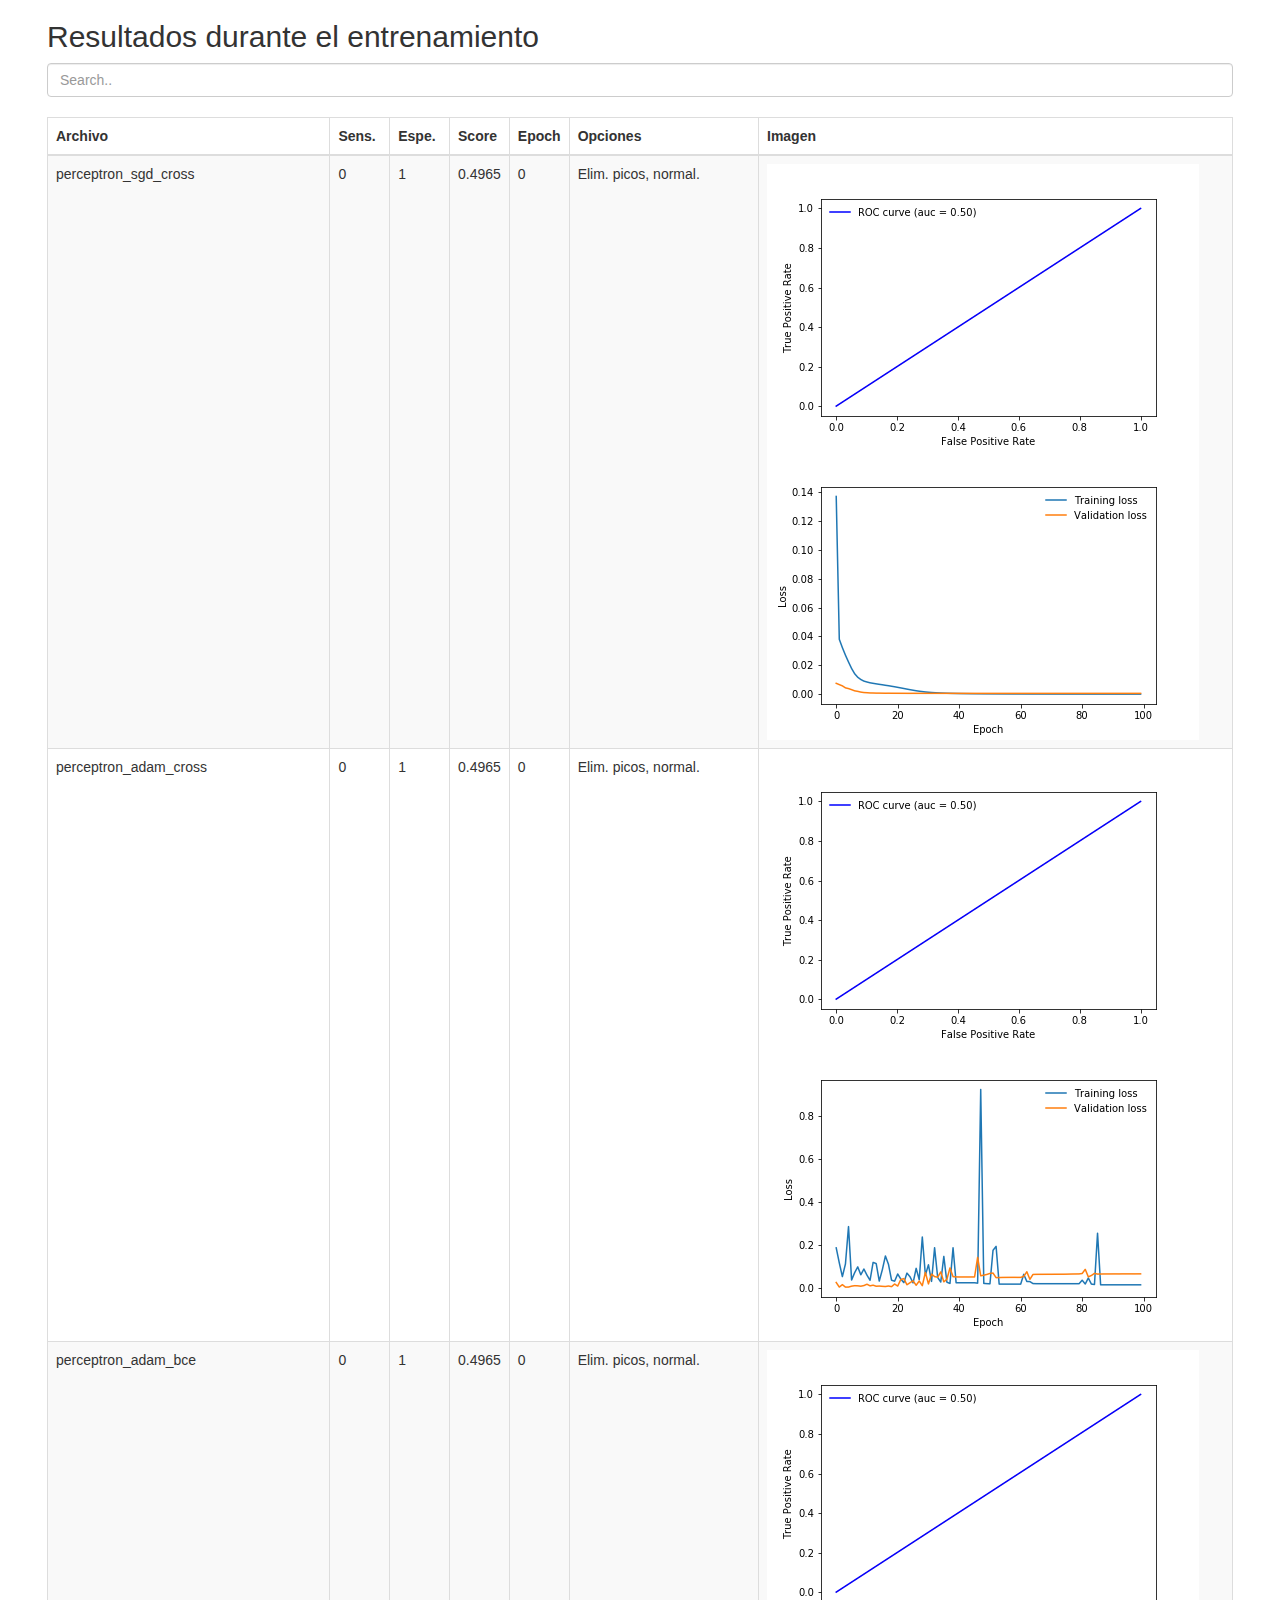
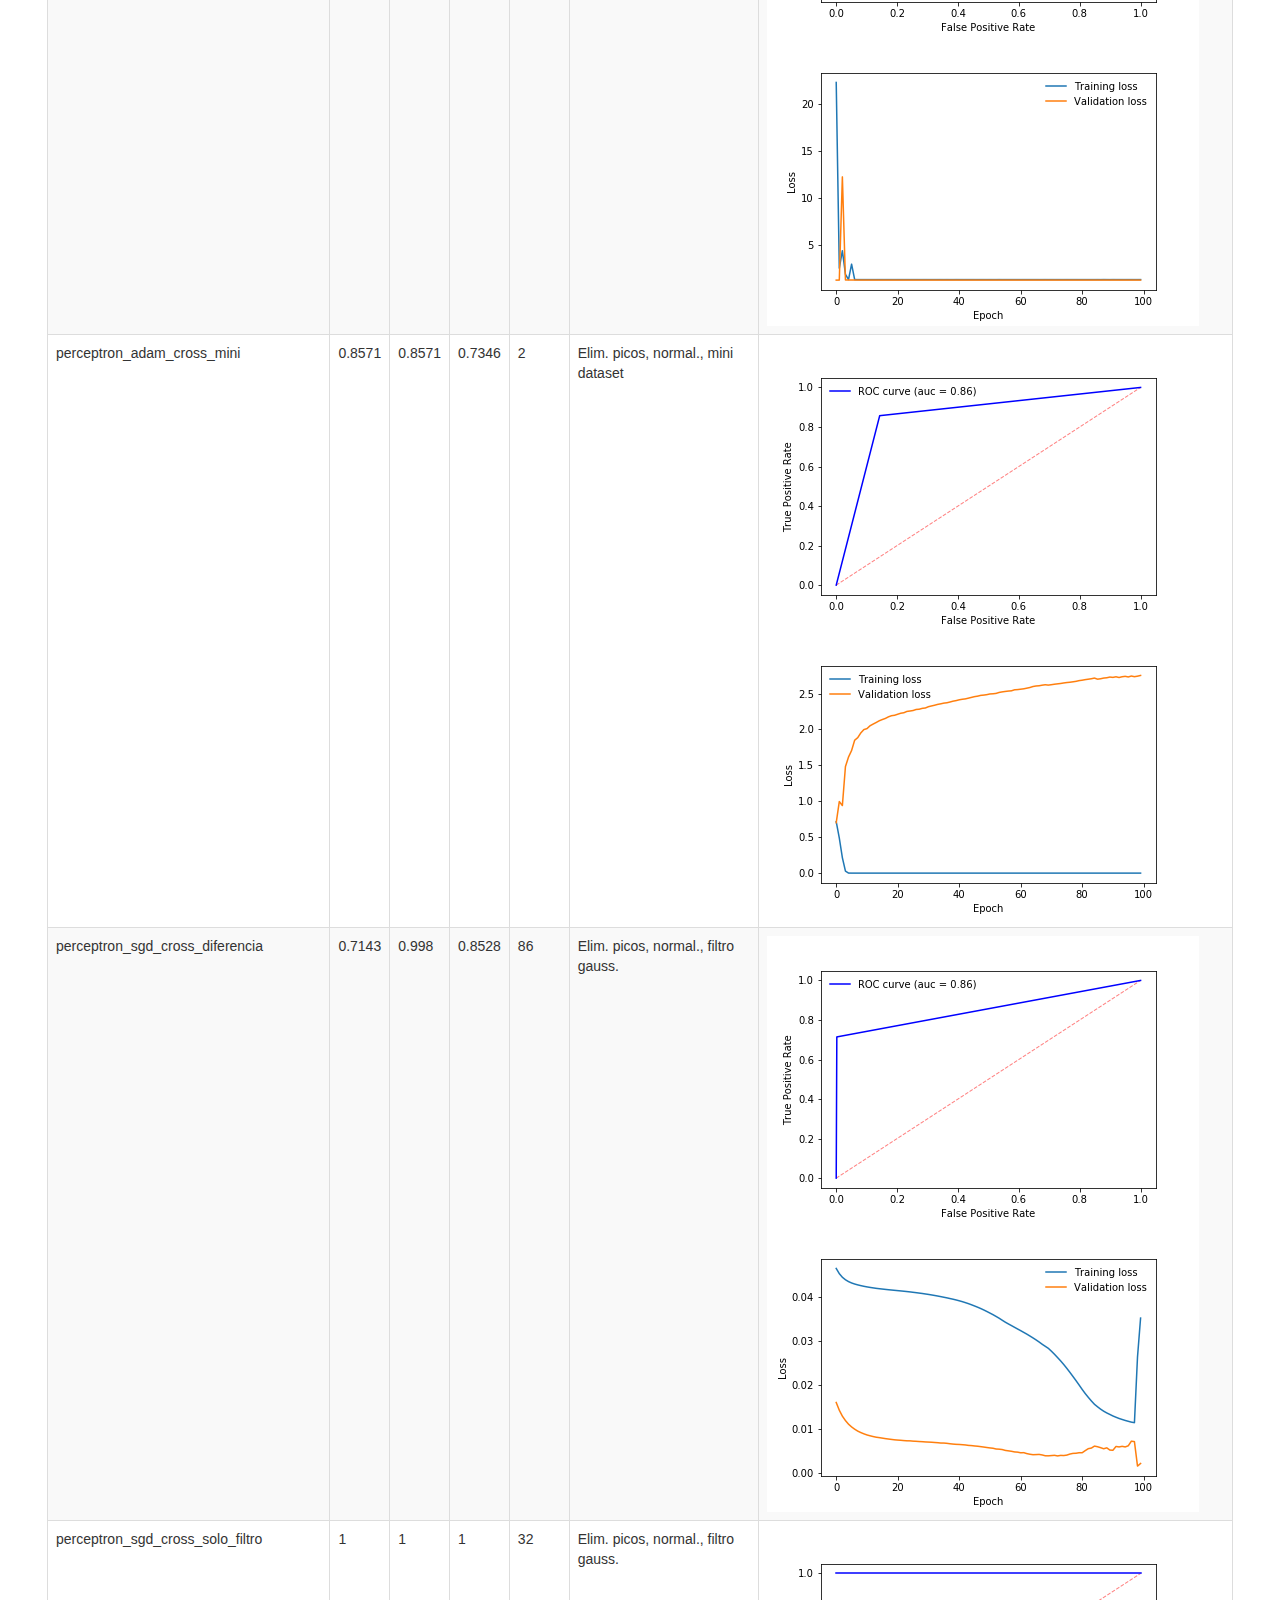
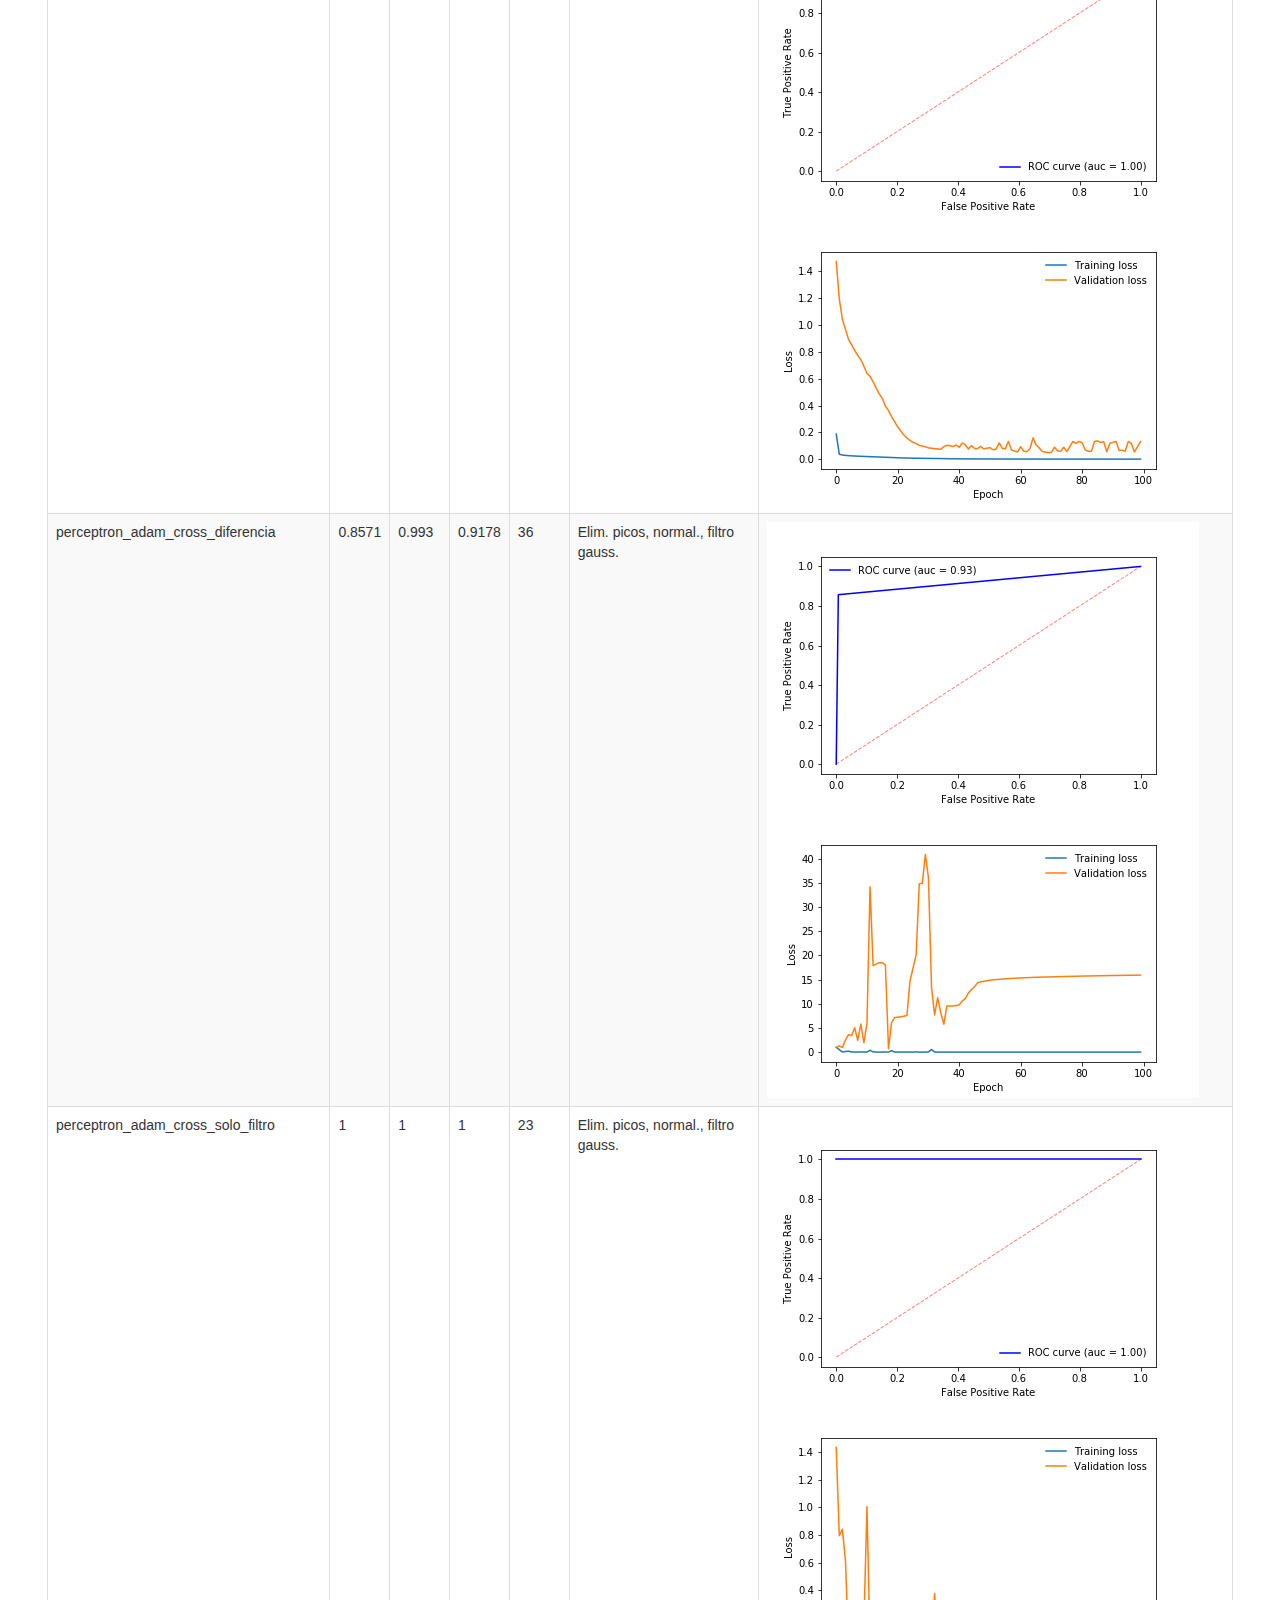
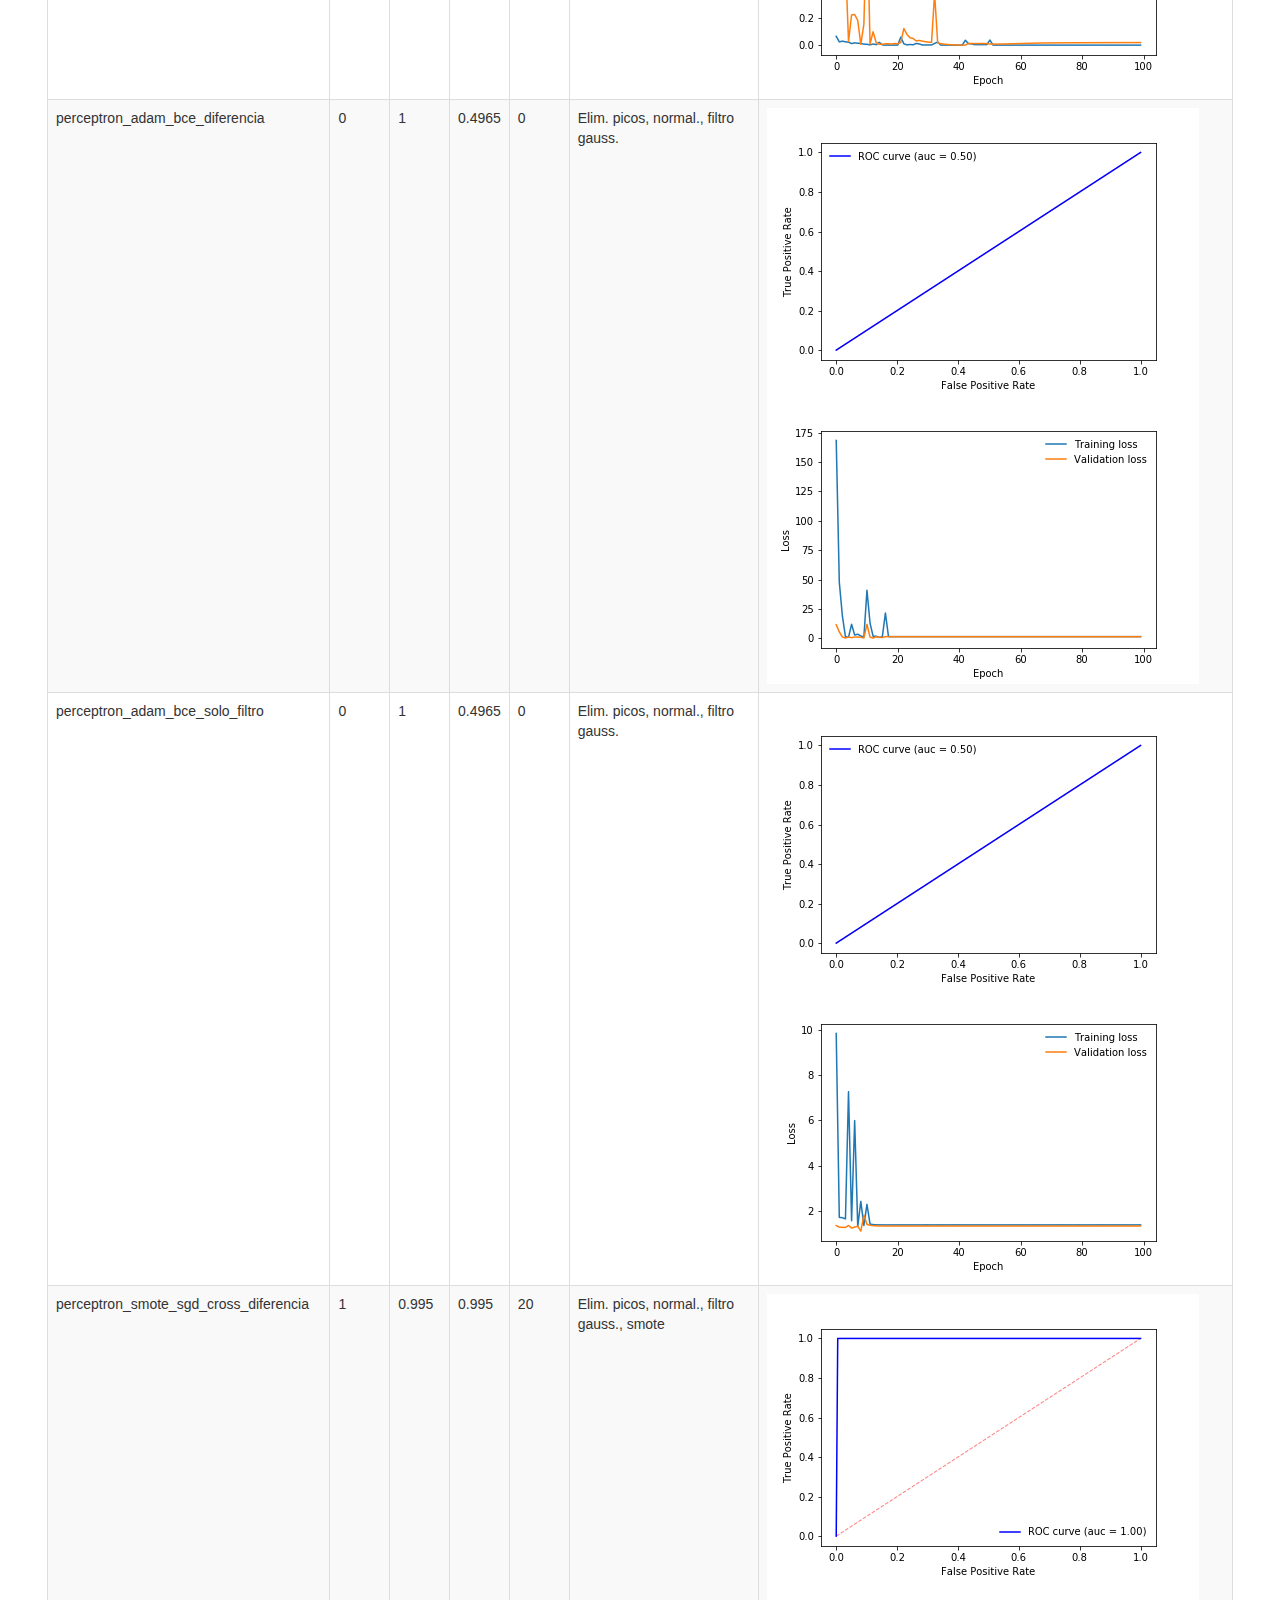
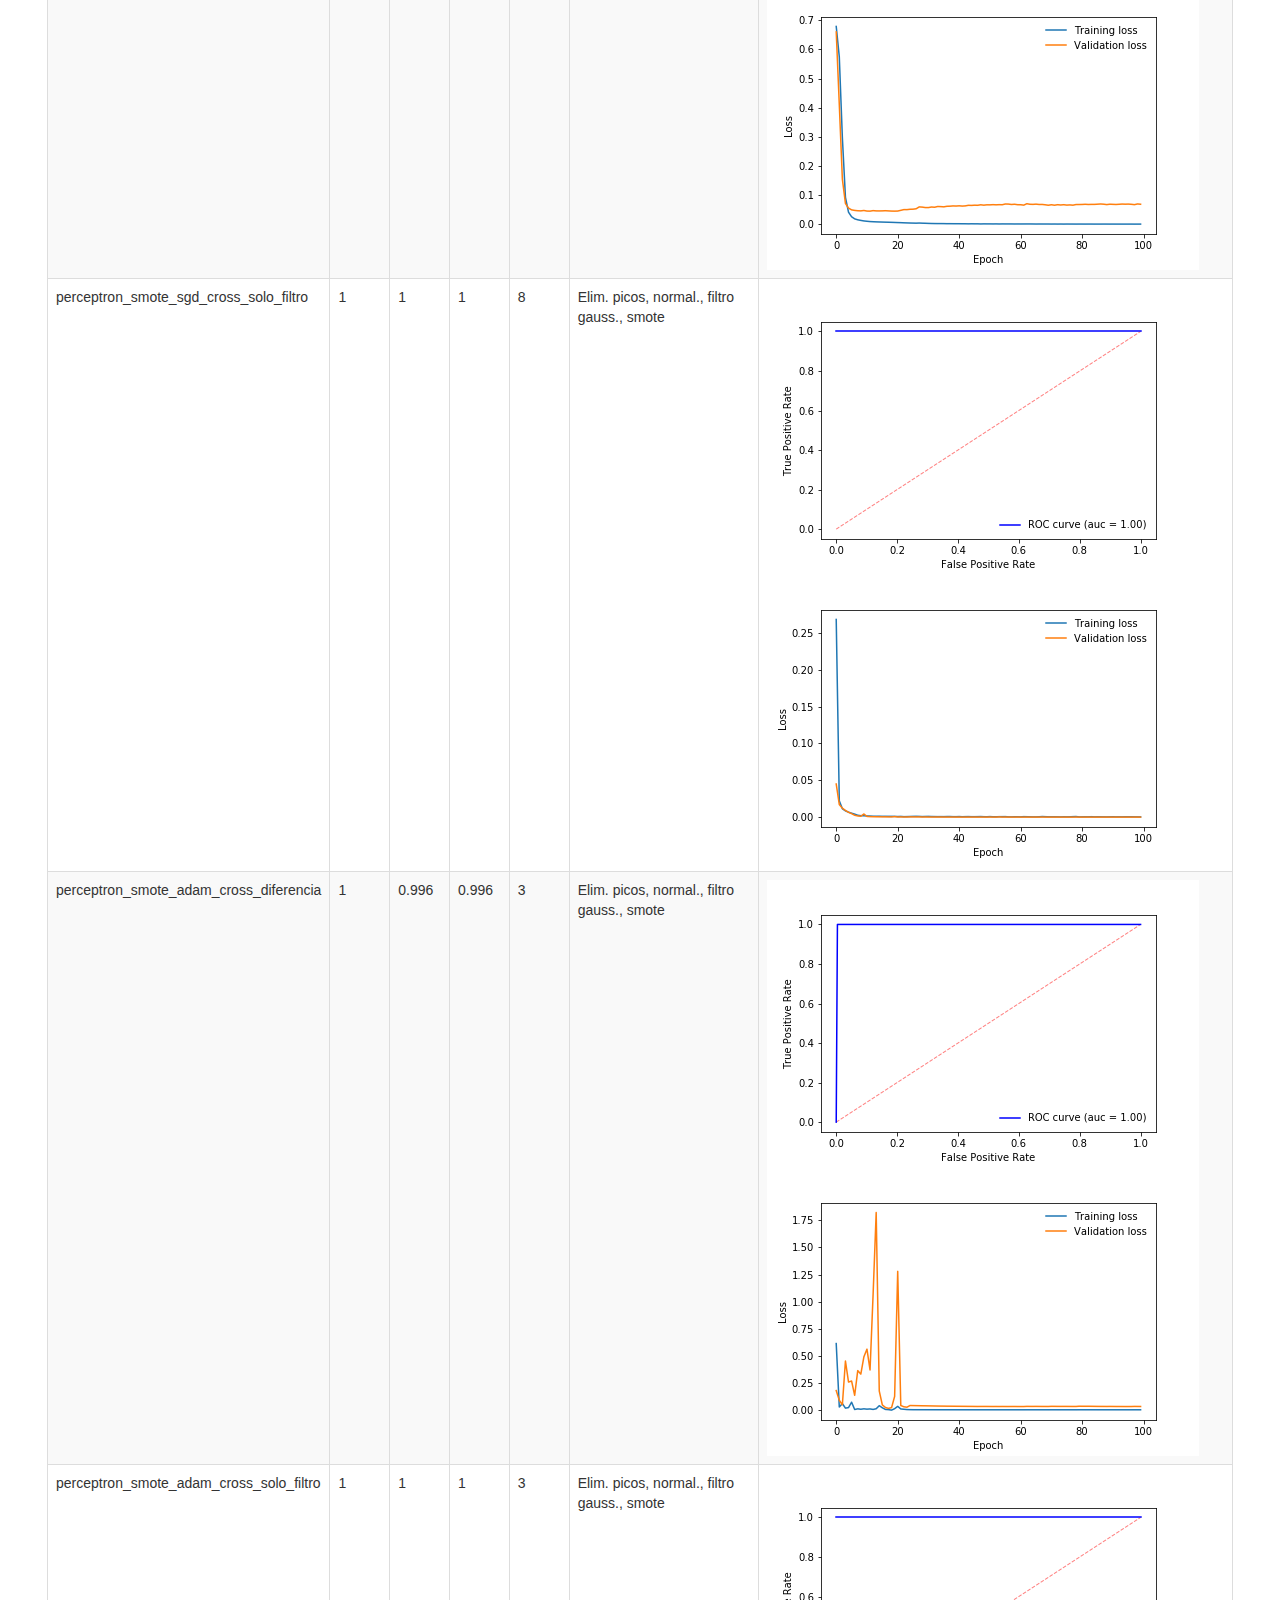
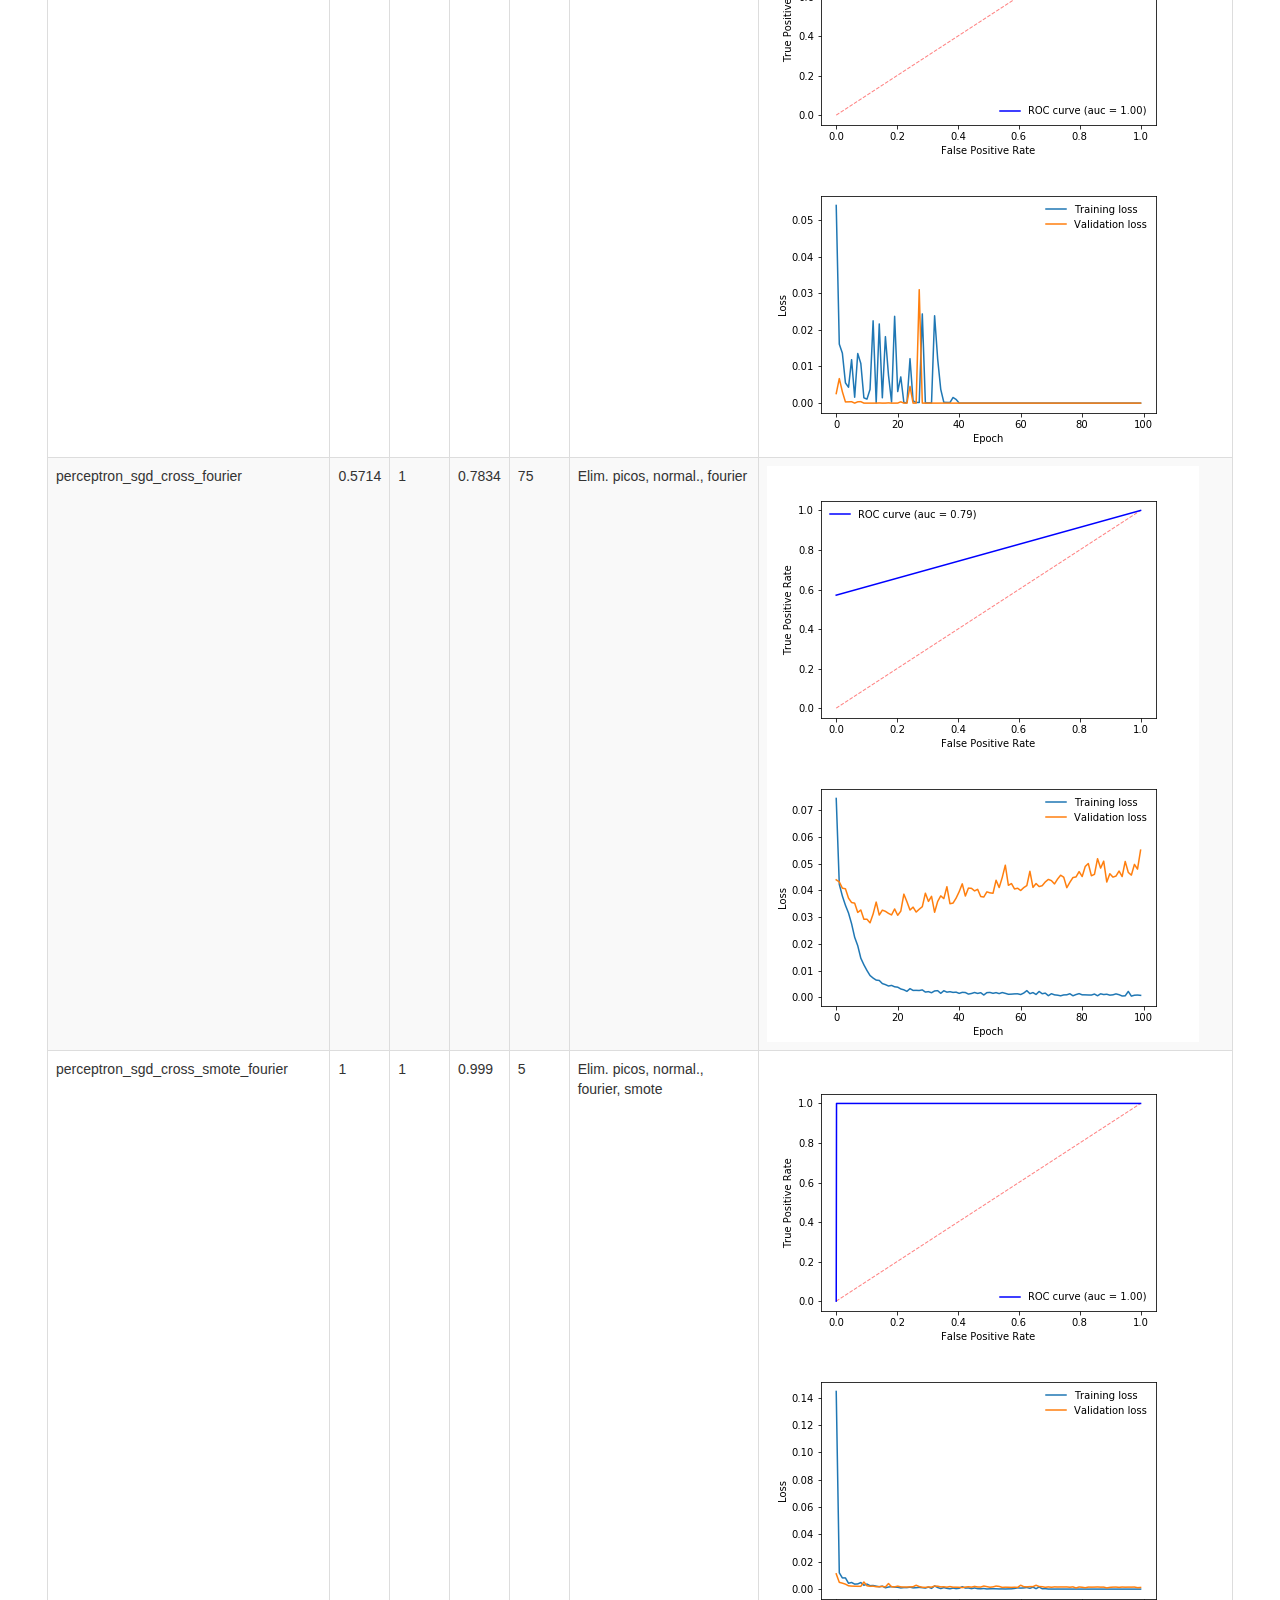
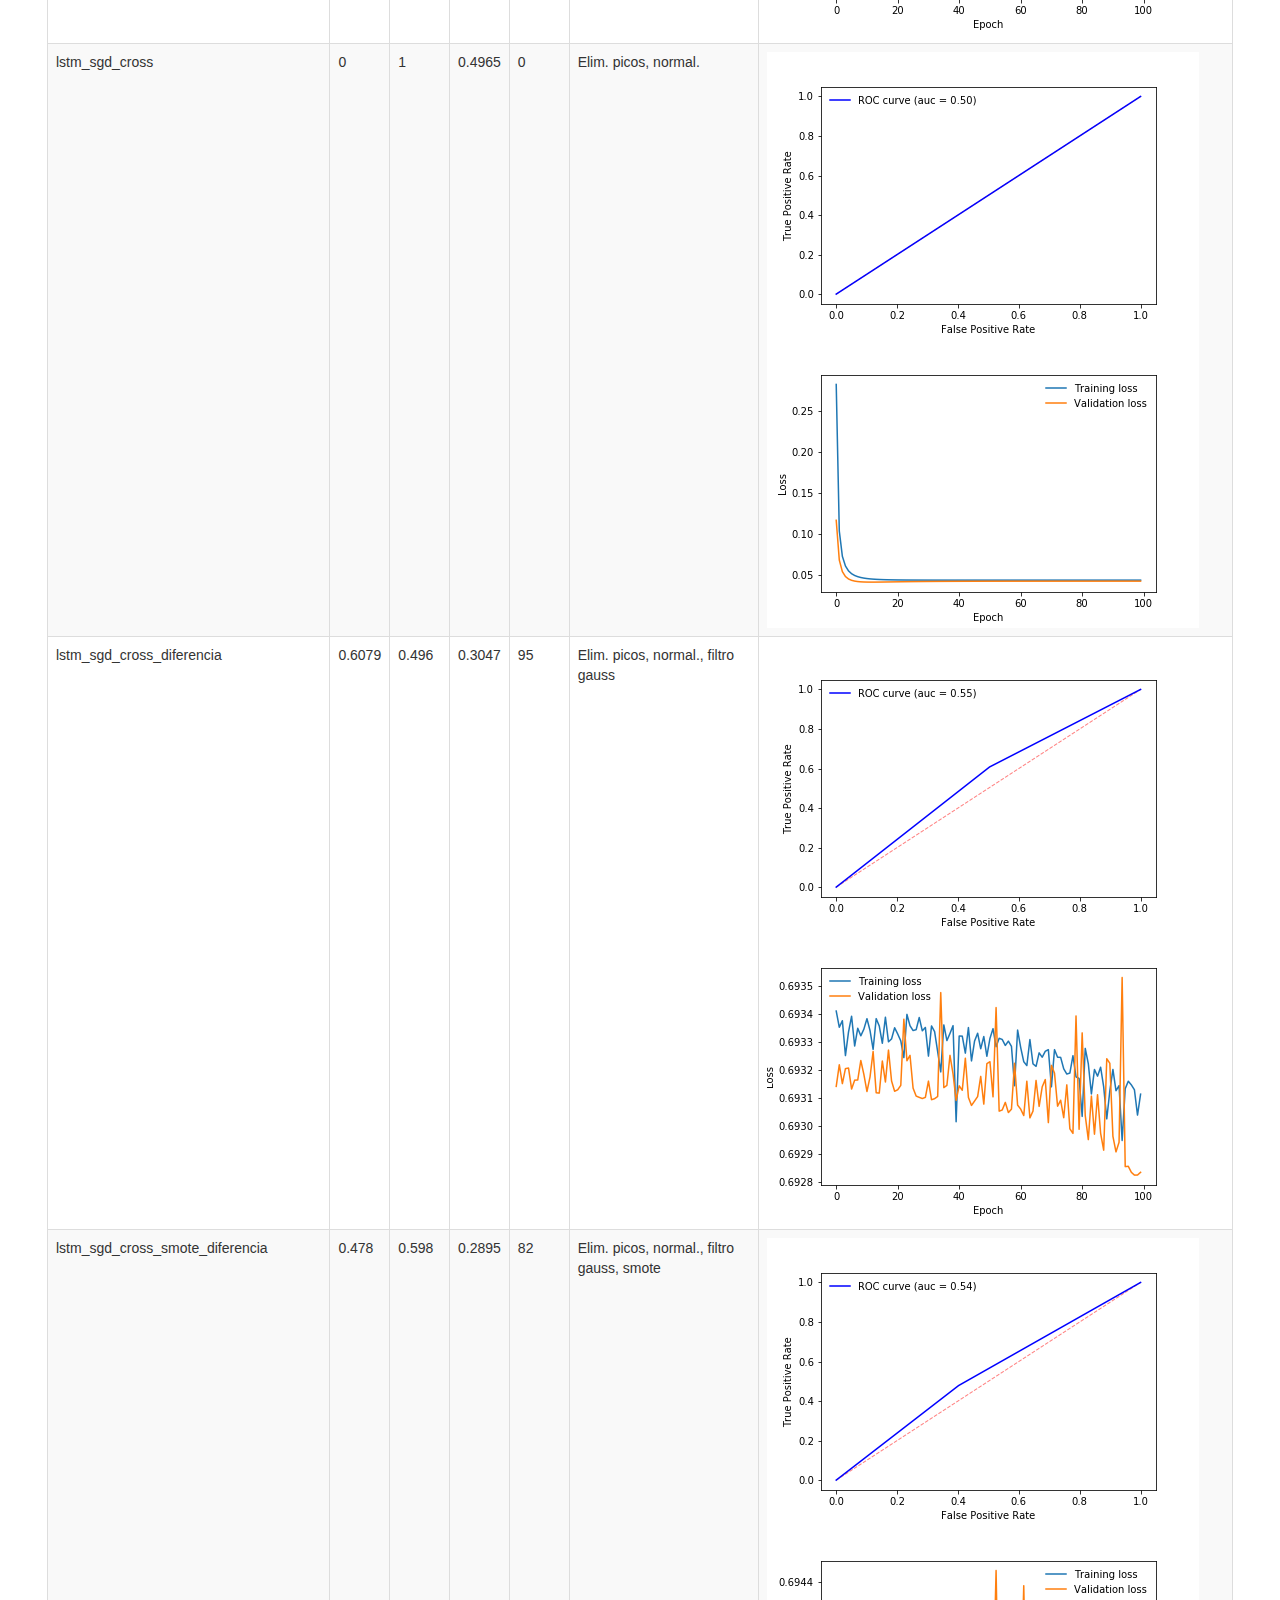
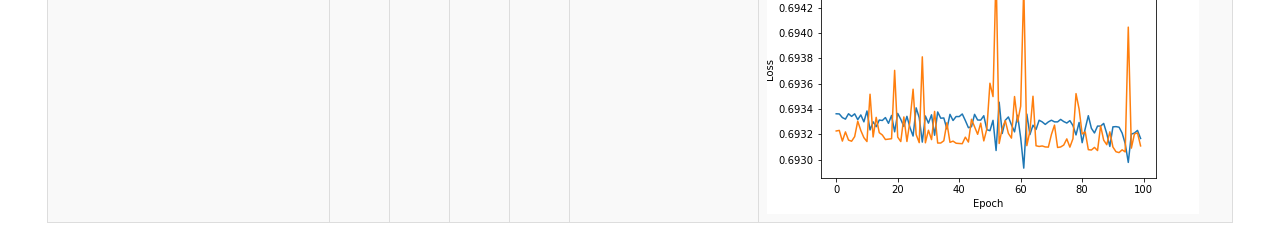
<file: src/prototipos/resultados.html>
<!DOCTYPE html>
<html lang="en">
<head>
  <title>Resultados</title>
  <meta charset="utf-8">
  <meta name="viewport" content="width=device-width, initial-scale=1">
  <link rel="stylesheet" href="https://maxcdn.bootstrapcdn.com/bootstrap/3.4.1/css/bootstrap.min.css">
  <script src="https://ajax.googleapis.com/ajax/libs/jquery/3.4.1/jquery.min.js"></script>
  <script src="https://maxcdn.bootstrapcdn.com/bootstrap/3.4.1/js/bootstrap.min.js"></script>
  <style>
	th {
		cursor: pointer;
	}
  </style>
</head>
<body>

<div class="container" style="width:95%">
  <h2>Resultados durante el entrenamiento</h2> 
  <input class="form-control" id="myInput" type="text" placeholder="Search..">
  <br>
  <table id="myTable" class="table table-bordered table-striped">
    <thead>
      <tr>
        <th onclick="sortTable(0)" style="width:20%">Archivo</th>
        <th onclick="sortTable(1)">Sens.</th>
        <th onclick="sortTable(2)">Espe.</th>
        <th onclick="sortTable(3)">Score</th>
        <th onclick="sortTable(4)">Epoch</th>
        <th onclick="sortTable(5)">Opciones</th>
        <th onclick="sortTable(6)" style="width:40%">Imagen</th>
      </tr>
    </thead>
    <tbody id="myTableBody">
      <tr>
        <td>perceptron_sgd_cross</td>
        <td>0</td>
        <td>1</td>
        <td>0.4965</td>
        <td>0</td>
        <td>Elim. picos, normal.</td>
        <td><img src="./img/perceptron_sgd_cross_roc.png" /><img src="./img/perceptron_sgd_cross_losses.png" /></td>
      </tr>
      <tr>
        <td>perceptron_adam_cross</td>
        <td>0</td>
        <td>1</td>
        <td>0.4965</td>
        <td>0</td>
        <td>Elim. picos, normal.</td>
        <td><img src="./img/perceptron_adam_cross_roc.png" /><img src="./img/perceptron_adam_cross_losses.png" /></td>
      </tr>
	  <tr>
        <td>perceptron_adam_bce</td>
        <td>0</td>
        <td>1</td>
        <td>0.4965</td>
        <td>0</td>
        <td>Elim. picos, normal.</td>
        <td><img src="./img/perceptron_adam_bce_roc.png" /><img src="./img/perceptron_adam_bce_losses.png" /></td>
      </tr>
	  <tr>
        <td>perceptron_adam_cross_mini</td>
        <td>0.8571</td>
        <td>0.8571</td>
        <td>0.7346</td>
        <td>2</td>
        <td>Elim. picos, normal., mini dataset</td>
        <td><img src="./img/perceptron_adam_cross_mini_roc.png" /><img src="./img/perceptron_adam_cross_mini_losses.png" /></td>
      </tr>
	  <tr>
        <td>perceptron_sgd_cross_diferencia</td>
        <td>0.7143</td>
        <td>0.998</td>
        <td>0.8528</td>
        <td>86</td>
        <td>Elim. picos, normal., filtro gauss.</td>
        <td><img src="./img/perceptron_sgd_cross_diferencia_roc.png" /><img src="./img/perceptron_sgd_cross_diferencia_losses.png" /></td>
      </tr>
	  <tr>
        <td>perceptron_sgd_cross_solo_filtro</td>
        <td>1</td>
        <td>1</td>
        <td>1</td>
        <td>32</td>
        <td>Elim. picos, normal., filtro gauss.</td>
        <td><img src="./img/perceptron_sgd_cross_solo_filtro_roc.png" /><img src="./img/perceptron_sgd_cross_solo_filtro_losses.png" /></td>
      </tr>
	  <tr>
        <td>perceptron_adam_cross_diferencia</td>
        <td>0.8571</td>
        <td>0.993</td>
        <td>0.9178</td>
        <td>36</td>
        <td>Elim. picos, normal., filtro gauss.</td>
        <td><img src="./img/perceptron_adam_cross_diferencia_roc.png" /><img src="./img/perceptron_adam_cross_diferencia_losses.png" /></td>
      </tr>
	  <tr>
        <td>perceptron_adam_cross_solo_filtro</td>
        <td>1</td>
        <td>1</td>
        <td>1</td>
        <td>23</td>
        <td>Elim. picos, normal., filtro gauss.</td>
        <td><img src="./img/perceptron_adam_cross_solo_filtro_roc.png" /><img src="./img/perceptron_adam_cross_solo_filtro_losses.png" /></td>
      </tr>
	  <tr>
        <td>perceptron_adam_bce_diferencia</td>
        <td>0</td>
        <td>1</td>
        <td>0.4965</td>
        <td>0</td>
        <td>Elim. picos, normal., filtro gauss.</td>
        <td><img src="./img/perceptron_adam_bce_diferencia_roc.png" /><img src="./img/perceptron_adam_bce_diferencia_losses.png" /></td>
      </tr>
	  <tr>
        <td>perceptron_adam_bce_solo_filtro</td>
        <td>0</td>
        <td>1</td>
        <td>0.4965</td>
        <td>0</td>
        <td>Elim. picos, normal., filtro gauss.</td>
        <td><img src="./img/perceptron_adam_bce_solo_filtro_roc.png" /><img src="./img/perceptron_adam_bce_solo_filtro_losses.png" /></td>
      </tr>
	  <tr>
        <td>perceptron_smote_sgd_cross_diferencia</td>
        <td>1</td>
        <td>0.995</td>
        <td>0.995</td>
        <td>20</td>
        <td>Elim. picos, normal., filtro gauss., smote</td>
        <td><img src="./img/perceptron_smote_sgd_cross_diferencia_roc.png" /><img src="./img/perceptron_smote_sgd_cross_diferencia_losses.png" /></td>
      </tr>
	  <tr>
        <td>perceptron_smote_sgd_cross_solo_filtro</td>
        <td>1</td>
        <td>1</td>
        <td>1</td>
        <td>8</td>
        <td>Elim. picos, normal., filtro gauss., smote</td>
        <td><img src="./img/perceptron_smote_sgd_cross_solo_filtro_roc.png" /><img src="./img/perceptron_smote_sgd_cross_solo_filtro_losses.png" /></td>
      </tr>
	  <tr>
        <td>perceptron_smote_adam_cross_diferencia</td>
        <td>1</td>
        <td>0.996</td>
        <td>0.996</td>
        <td>3</td>
        <td>Elim. picos, normal., filtro gauss., smote</td>
        <td><img src="./img/perceptron_smote_adam_cross_diferencia_roc.png" /><img src="./img/perceptron_smote_adam_cross_diferencia_losses.png" /></td>
      </tr>
	  <tr>
        <td>perceptron_smote_adam_cross_solo_filtro</td>
        <td>1</td>
        <td>1</td>
        <td>1</td>
        <td>3</td>
        <td>Elim. picos, normal., filtro gauss., smote</td>
        <td><img src="./img/perceptron_smote_adam_cross_solo_filtro_roc.png" /><img src="./img/perceptron_smote_adam_cross_solo_filtro_losses.png" /></td>
      </tr>
	  <tr>
        <td>perceptron_sgd_cross_fourier</td>
        <td>0.5714</td>
        <td>1</td>
        <td>0.7834</td>
        <td>75</td>
        <td>Elim. picos, normal., fourier</td>
        <td><img src="./img/perceptron_sgd_cross_fourier_roc.png" /><img src="./img/perceptron_sgd_cross_fourier_losses.png" /></td>
      </tr>
	  <tr>
        <td>perceptron_sgd_cross_smote_fourier</td>
        <td>1</td>
        <td>1</td>
        <td>0.999</td>
        <td>5</td>
        <td>Elim. picos, normal., fourier, smote</td>
        <td><img src="./img/perceptron_sgd_cross_smote_fourier_roc.png" /><img src="./img/perceptron_sgd_cross_smote_fourier_losses.png" /></td>
      </tr>
	  <tr>
        <td>lstm_sgd_cross</td>
        <td>0</td>
        <td>1</td>
        <td>0.4965</td>
        <td>0</td>
        <td>Elim. picos, normal.</td>
        <td><img src="./img/lstm_sgd_cross_roc.png" /><img src="./img/lstm_sgd_cross_losses.png" /></td>
      </tr>
	  <tr>
        <td>lstm_sgd_cross_diferencia</td>
        <td>0.6079</td>
        <td>0.496</td>
        <td>0.3047</td>
        <td>95</td>
        <td>Elim. picos, normal., filtro gauss</td>
        <td><img src="./img/lstm_sgd_cross_diferencia_roc.png" /><img src="./img/lstm_sgd_cross_diferencia_losses.png" /></td>
      </tr>
	  <tr>
        <td>lstm_sgd_cross_smote_diferencia</td>
        <td>0.478</td>
        <td>0.598</td>
        <td>0.2895</td>
        <td>82</td>
        <td>Elim. picos, normal., filtro gauss, smote</td>
        <td><img src="./img/lstm_sgd_cross_smote_diferencia_roc.png" /><img src="./img/lstm_sgd_cross_smote_diferencia_losses.png" /></td>
      </tr>
    </tbody>
  </table>
</div>

<script>
$(document).ready(function(){
  $("#myInput").on("keyup", function() {
    var value = $(this).val().toLowerCase();
    $("#myTableBody tr").filter(function() {
      $(this).toggle($(this).text().toLowerCase().indexOf(value) > -1)
    });
  });
});
function sortTable(n) {
  var table, rows, switching, i, x, y, shouldSwitch, dir, switchcount = 0;
  table = document.getElementById("myTable");
  switching = true;
  //Set the sorting direction to ascending:
  dir = "asc"; 
  /*Make a loop that will continue until
  no switching has been done:*/
  while (switching) {
    //start by saying: no switching is done:
    switching = false;
    rows = table.rows;
    /*Loop through all table rows (except the
    first, which contains table headers):*/
    for (i = 1; i < (rows.length - 1); i++) {
      //start by saying there should be no switching:
      shouldSwitch = false;
      /*Get the two elements you want to compare,
      one from current row and one from the next:*/
      x = rows[i].getElementsByTagName("TD")[n];
      y = rows[i + 1].getElementsByTagName("TD")[n];
      /*check if the two rows should switch place,
      based on the direction, asc or desc:*/
      if (dir == "asc") {
        if (x.innerHTML.toLowerCase() > y.innerHTML.toLowerCase()) {
          //if so, mark as a switch and break the loop:
          shouldSwitch= true;
          break;
        }
      } else if (dir == "desc") {
        if (x.innerHTML.toLowerCase() < y.innerHTML.toLowerCase()) {
          //if so, mark as a switch and break the loop:
          shouldSwitch = true;
          break;
        }
      }
    }
    if (shouldSwitch) {
      /*If a switch has been marked, make the switch
      and mark that a switch has been done:*/
      rows[i].parentNode.insertBefore(rows[i + 1], rows[i]);
      switching = true;
      //Each time a switch is done, increase this count by 1:
      switchcount ++;      
    } else {
      /*If no switching has been done AND the direction is "asc",
      set the direction to "desc" and run the while loop again.*/
      if (switchcount == 0 && dir == "asc") {
        dir = "desc";
        switching = true;
      }
    }
  }
}
</script>

</body>
</html>
</file>
